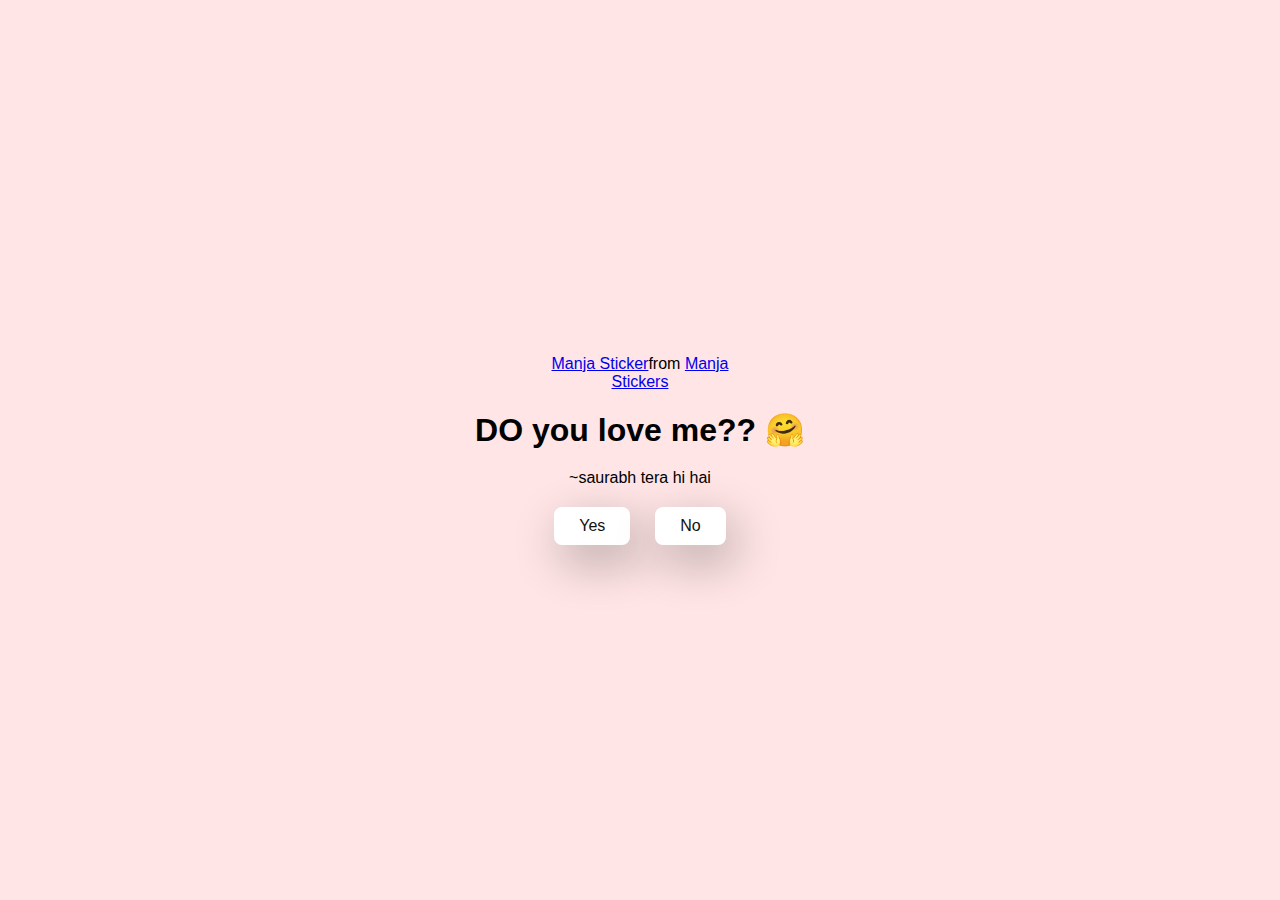
<file: index.html>
<!DOCTYPE html>
<html lang="en">
  <head>
    <meta charset="UTF-8" />
    <meta name="viewport" content="width=device-width, initial-scale=1.0" />
    <title>Ask Her Out</title>

    <link rel="stylesheet" href="./style.css" />
  </head>
  <body>
    <div class="container">
      <div
        class="tenor-gif-embed"
        data-postid="22885016"
        data-share-method="host"
        data-aspect-ratio="1.04918"
        data-width="100%"
      >
        <a href="https://tenor.com/view/manja-gif-22885016">Manja Sticker</a
        >from
        <a href="https://tenor.com/search/manja-stickers">Manja Stickers</a>
      </div>
      <script
        type="text/javascript"
        async
        src="https://tenor.com/embed.js"
      ></script>
      <h1>DO you love me?? 🤗</h1>
      <p>~saurabh tera hi hai</p>

      <div class="btn">
        <a href="Yes.html">Yes</a>
        <a href="No1.html">No</a>
      </div>
    </div>
  </body>
</html>
</file>
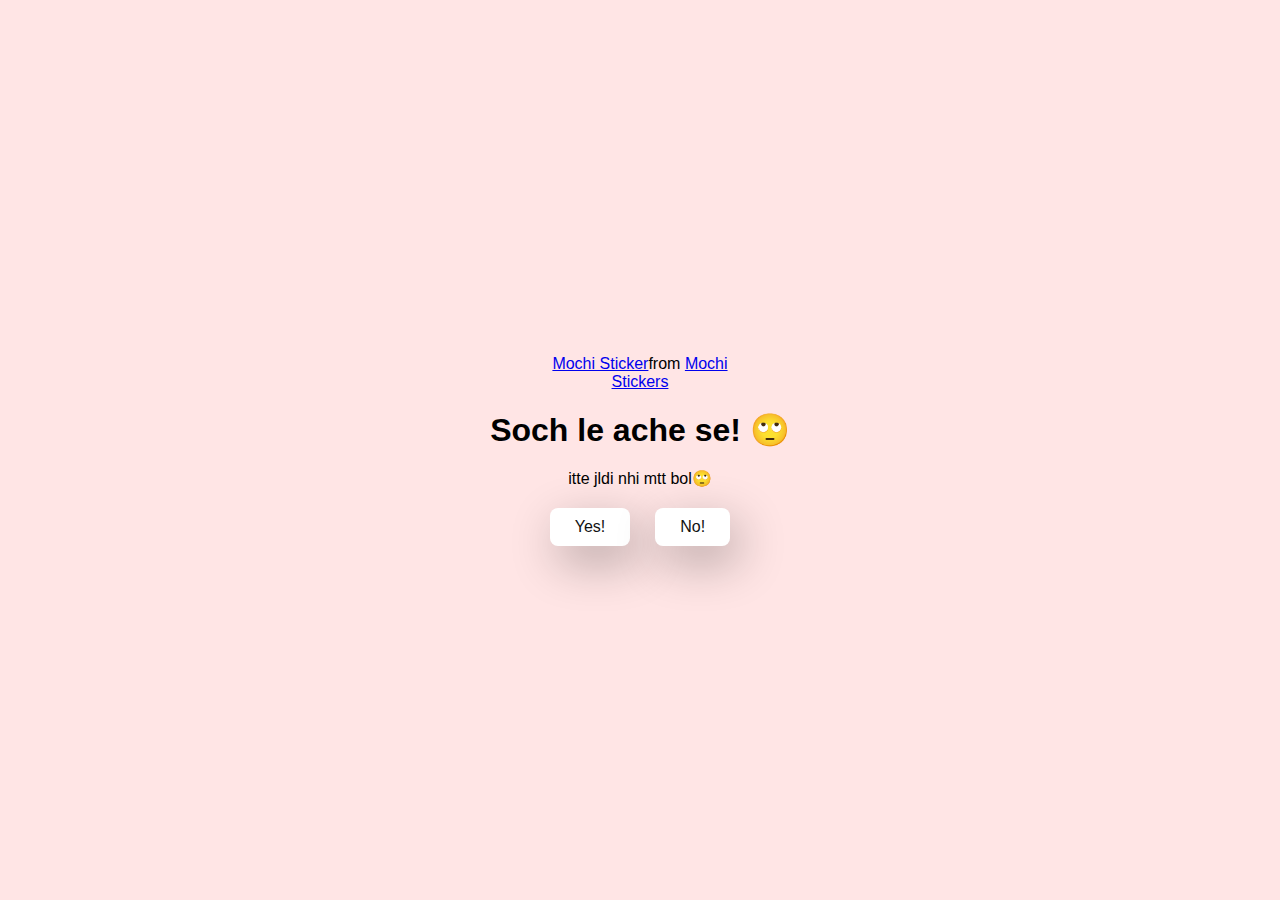
<file: No1.html>
<!DOCTYPE html>
<html lang="en">
  <head>
    <meta charset="UTF-8" />
    <meta name="viewport" content="width=device-width, initial-scale=1.0" />
    <title>Ask Her Out</title>

    <link rel="stylesheet" href="./style.css" />
  </head>
  <body>
    <div class="container">
      <div
        class="tenor-gif-embed"
        data-postid="22050818"
        data-share-method="host"
        data-aspect-ratio="1"
        data-width="100%"
      >
        <a href="https://tenor.com/view/mochi-gif-22050818">Mochi Sticker</a
        >from
        <a href="https://tenor.com/search/mochi-stickers">Mochi Stickers</a>
      </div>
      <script
        type="text/javascript"
        async
        src="https://tenor.com/embed.js"
      ></script>
      <h1>Soch le ache se! 🙄</h1>
      <p>itte jldi nhi mtt bol🙄</p>

      <div class="btn">
        <a href="yes.html">Yes!</a>
        <a href="no2.html">No!</a>
      </div>
    </div>
  </body>
</html>
</file>
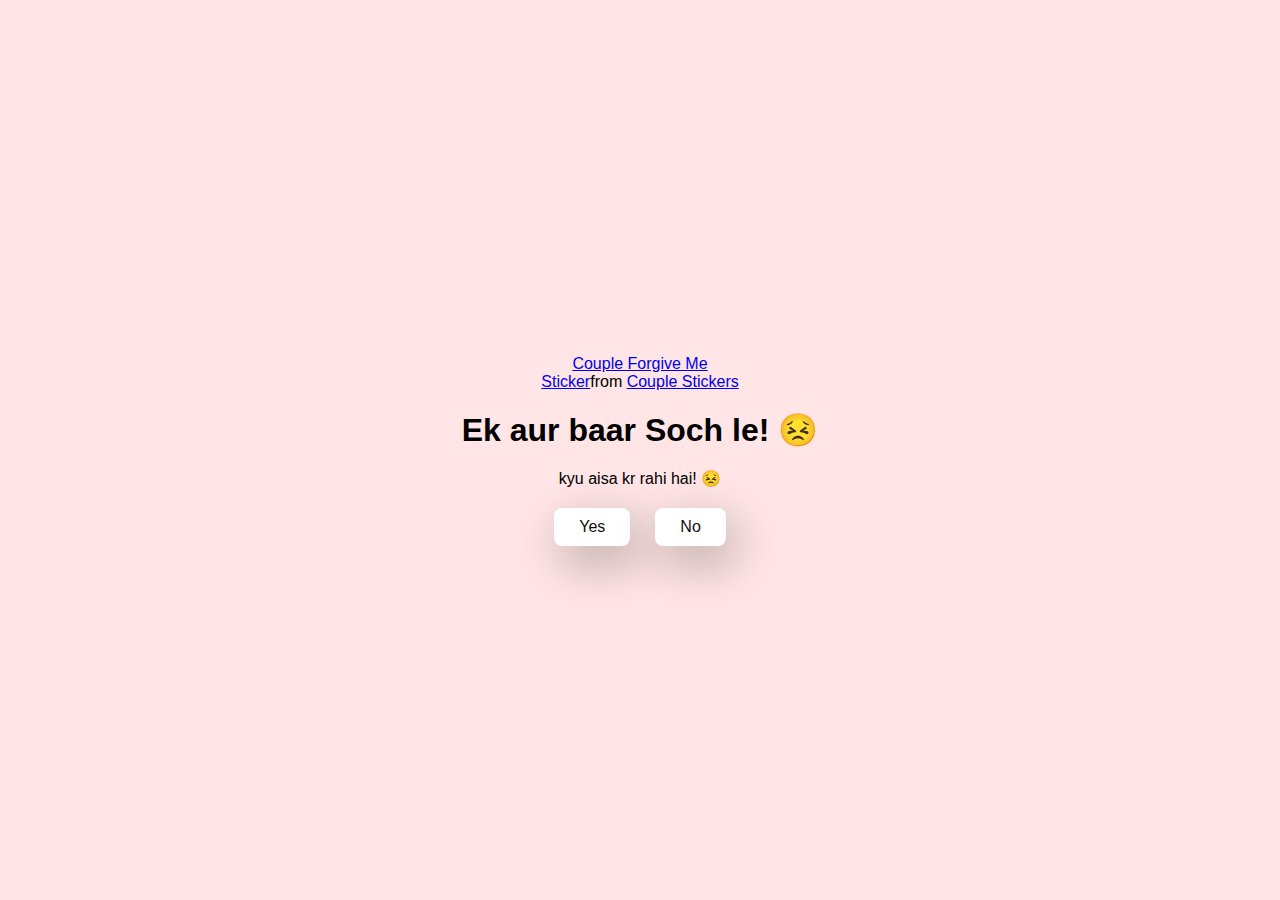
<file: No2.html>
<!DOCTYPE html>
<html lang="en">
  <head>
    <meta charset="UTF-8" />
    <meta name="viewport" content="width=device-width, initial-scale=1.0" />
    <title>Ask Her Out</title>

    <link rel="stylesheet" href="./style.css" />
  </head>
  <body>
    <div class="container">
      <div
        class="tenor-gif-embed"
        data-postid="15195810"
        data-share-method="host"
        data-aspect-ratio="1"
        data-width="100%"
      >
        <a
          href="https://tenor.com/view/couple-forgive-me-asking-for-forgiveness-begging-crying-gif-15195810"
          >Couple Forgive Me Sticker</a
        >from
        <a href="https://tenor.com/search/couple-stickers">Couple Stickers</a>
      </div>
      <script
        type="text/javascript"
        async
        src="https://tenor.com/embed.js"
      ></script>

      <h1>Ek aur baar Soch le! 😣</h1>
      <p>kyu aisa kr rahi hai! 😣</p>

      <div class="btn">
        <a href="yes.html">Yes</a>
        <a href="no3.html">No</a>
      </div>
    </div>
  </body>
</html>
</file>
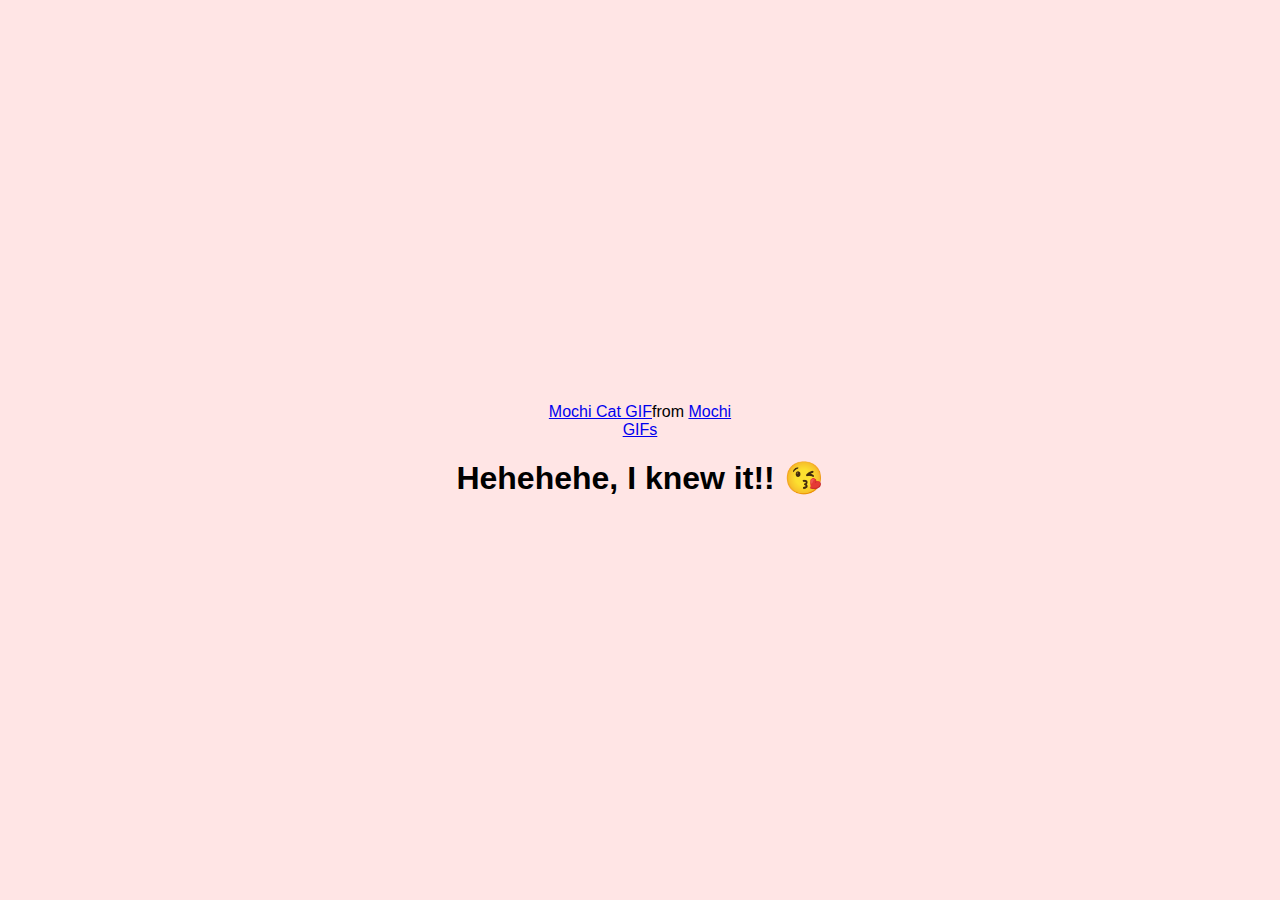
<file: Yes.html>
<!DOCTYPE html>
<html lang="en">
  <head>
    <meta charset="UTF-8" />
    <meta name="viewport" content="width=device-width, initial-scale=1.0" />
    <title>Ask Her Out</title>

    <link rel="stylesheet" href="./style.css" />
  </head>
  <body>
    <div class="container">
      <div
        class="tenor-gif-embed"
        data-postid="253027946666209433"
        data-share-method="host"
        data-aspect-ratio="1.37853"
        data-width="100%"
      >
        <a
          href="https://tenor.com/view/mochi-cat-mochi-and-goma-goma-and-peach-mochi-mochi-peach-cat-gif-gif-253027946666209433"
          >Mochi Cat GIF</a
        >from <a href="https://tenor.com/search/mochi-gifs">Mochi GIFs</a>
      </div>
      <script
        type="text/javascript"
        async
        src="https://tenor.com/embed.js"
      ></script>
      <h1>Hehehehe, I knew it!! 😘</h1>
    </div>
  </body>
</html>
</file>
<file: style.css>
* {
    margin: 0;
    padding: 0;
    box-sizing: border-box;
    font-family: sans-serif;
  }

  body {
    width: 100%;
    min-height: 100vh;
    display: flex;
    justify-content: center;
    align-items: center;
    background-color: #ffe5e5;
  }

  .container {
    display: flex;
    flex-direction: column;
    text-align: center;
    align-items: center;
    gap: 20px;
    max-width: 500px;
    margin: 20px;
  }

  .container .tenor-gif-embed {
    max-width: 200px;
  }

  .container .btn {
    display: flex;
    gap: 25px;
  }

  .btn a {
    text-decoration: none;
    color: #111;
    background: #fff;
    padding: 10px 25px;
    border-radius: 8px;
    box-shadow: 0.5rem 1rem 3rem hsl(0, 0%, 0%, 0.3);
  }
</file>
